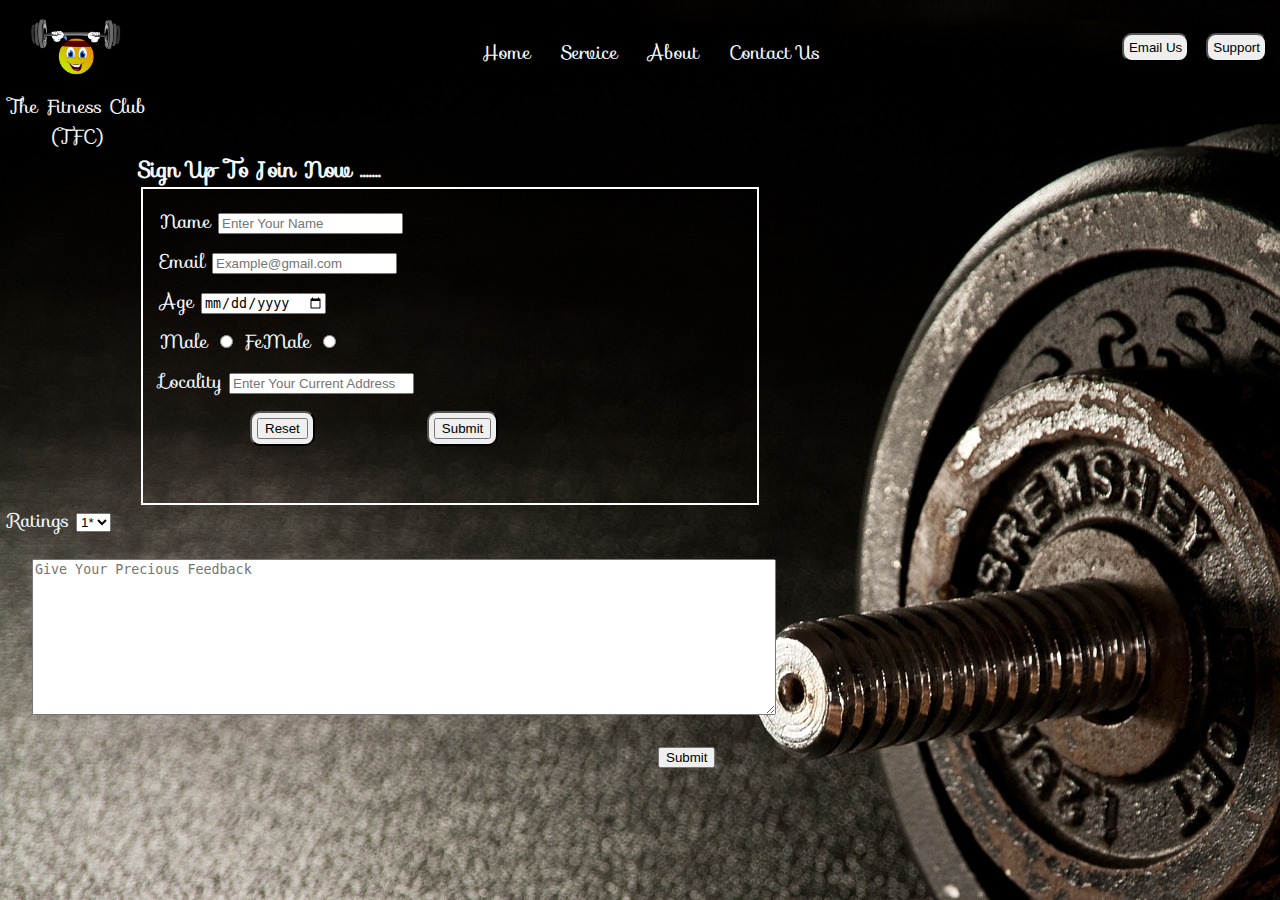
<file: index.html>
<!DOCTYPE html>
<html lang="en">

<head>
    <meta charset="UTF-8">
    <meta http-equiv="X-UA-Compatible" content="IE=edge">
    <meta name="viewport" content="width=device-width, initial-scale=1.0">
    <title>Document</title>
    <link rel="stylesheet" href="style.css">
    <link rel="stylesheet" href="https://fonts.googleapis.com/css?family=Sofia">
</head>

<body>
    <div class="container">

        <div class="left">
            <img src="sports-3735288_640.png" alt=" No image">
            <div>The Fitness Club
            </div>
            <div style="text-align:center ;">(TFC)</div>
        </div>
        <nav class="navbar">
            <ul>
                <li class="item"> <a href="#" target="_blank">Home</a></li>
                <li class="item"> <a href="#" target="_blank">Service</a></li>
                <li class="item"> <a href="#" target="_blank">About</a></li>
                <li class="item"> <a href="#" target="_blank">Contact Us</a></li>
            </ul>

        </nav>
        <div class="right">
            <button class="btn">Email Us</button>
            <button class="btn">Support</button>
        </div>
    </div>
    <h3 style="margin-left : 130px ;  display: inline;">Sign Up To Join Now .......</h3>
    <div class="form">
        <form action="backend.php">
            <div class="inp">
                <label for="Name">Name</label>
                <input type="text" placeholder="Enter Your Name" , id="Name">

            </div>
            <div class="inp">
                <label for="Email">Email</label>
                <input type="email" placeholder="Example@gmail.com" , id="Email">
            </div>
            <div class="inp"><label for="Age">Age</label>
                <input type="date" placeholder="Enter Age" , id="Age">
            </div>
            <div class="inp">
                Male <input type="radio" name="MyGender">
                FeMale <input type="radio" name="MyGender">
            </div>
            <div class="inp">
                <label for="Locality">Locality</label>
                <input type="text" placeholder="Enter Your Current Address" , id="Locality">
            </div>
            <button class="btn" style="margin-left: 100px;"> <input type="reset" name="Reset Now"
                    value="Reset"></button>
            <button class="btn" style="margin-left: 100px;"><input type="button" value="Submit"></button>
        </form>


    </div>
    <div class="ratings">
        <label for="Ratings">Ratings</label>
        <select name="Stars" id="Ratings">
            <option value="1">1*</option>
            <option value="2">2*</option>
            <option value="3">3*</option>
            <option value="4">4*</option>
            <option value="5">5*</option>
        </select>
    </div>
    <div class="ta">
        <textarea name="Opinion" placeholder="Give Your Precious Feedback" cols="90" rows="10"></textarea>
        <button>Submit</button>
    </div>
    


</body>

</html>
</file>
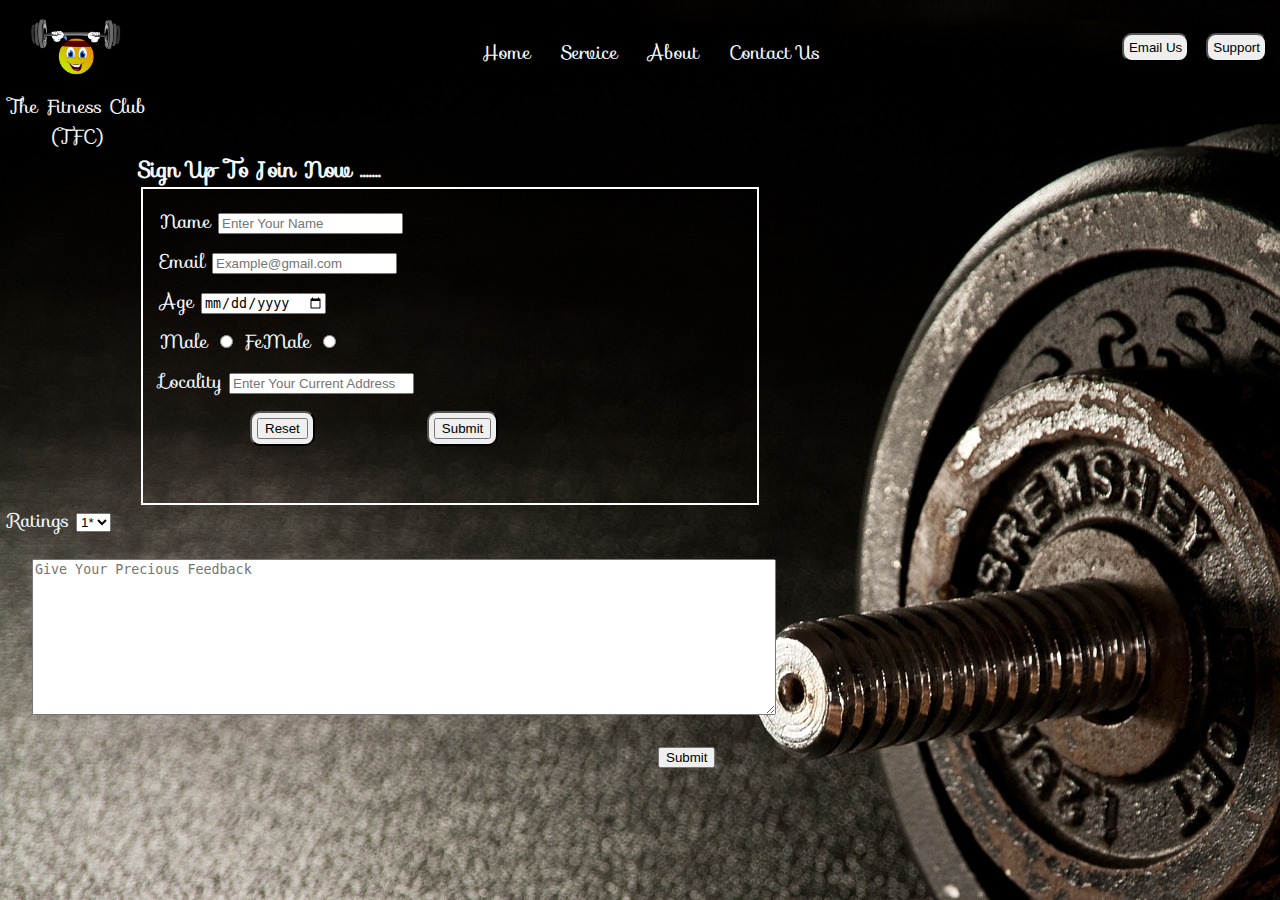
<file: body.html>
<!DOCTYPE html>
<html lang="en">

<head>
    <meta charset="UTF-8">
    <meta http-equiv="X-UA-Compatible" content="IE=edge">
    <meta name="viewport" content="width=device-width, initial-scale=1.0">
    <title>Document</title>
    <link rel="stylesheet" href="style.css">
    <link rel="stylesheet" href="https://fonts.googleapis.com/css?family=Sofia">
</head>

<body>
    <div class="container">

        <div class="left">
            <img src="sports-3735288_640.png" alt=" No image">
            <div>The Fitness Club
            </div>
            <div style="text-align:center ;">(TFC)</div>
        </div>
        <nav class="navbar">
            <ul>
                <li class="item"> <a href="#" target="_blank">Home</a></li>
                <li class="item"> <a href="#" target="_blank">Service</a></li>
                <li class="item"> <a href="#" target="_blank">About</a></li>
                <li class="item"> <a href="#" target="_blank">Contact Us</a></li>
            </ul>

        </nav>
        <div class="right">
            <button class="btn">Email Us</button>
            <button class="btn">Support</button>
        </div>
    </div>
    <h3 style="margin-left : 130px ;  display: inline;">Sign Up To Join Now .......</h3>
    <div class="form">
        <form action="backend.php">
            <div class="inp">
                <label for="Name">Name</label>
                <input type="text" placeholder="Enter Your Name" , id="Name">

            </div>
            <div class="inp">
                <label for="Email">Email</label>
                <input type="email" placeholder="Example@gmail.com" , id="Email">
            </div>
            <div class="inp"><label for="Age">Age</label>
                <input type="date" placeholder="Enter Age" , id="Age">
            </div>
            <div class="inp">
                Male <input type="radio" name="MyGender">
                FeMale <input type="radio" name="MyGender">
            </div>
            <div class="inp">
                <label for="Locality">Locality</label>
                <input type="text" placeholder="Enter Your Current Address" , id="Locality">
            </div>
            <button class="btn" style="margin-left: 100px;"> <input type="reset" name="Reset Now"
                    value="Reset"></button>
            <button class="btn" style="margin-left: 100px;"><input type="button" value="Submit"></button>
        </form>


    </div>
    <div class="ratings">
        <label for="Ratings">Ratings</label>
        <select name="Stars" id="Ratings">
            <option value="1">1*</option>
            <option value="2">2*</option>
            <option value="3">3*</option>
            <option value="4">4*</option>
            <option value="5">5*</option>
        </select>
    </div>
    <div class="ta">
        <textarea name="Opinion" placeholder="Give Your Precious Feedback" cols="90" rows="10"></textarea>
        <button>Submit</button>
    </div>
    


</body>

</html>
</file>
<file: style.css>
body{
    background-image: url(fitness-1882721_1920.jpg);
    color: aliceblue;
    font-family: "Sofia", sans-serif;
    font-size: larger;
}
.navbar {
    color: antiquewhite;
    margin-top: 10px;
}
ul {
    display: flex;
    justify-content: center;
    list-style: none;
    

}
a{
    flex-direction: column;
    color: aliceblue;
    margin: 15px;
    text-decoration: none;
}
a:hover{
    color: greenyellow;
    text-decoration: underline;
}
.container{
    display: flex;
    justify-content: space-between;
}
.left{
    margin-top: 10px;
   
}
.right{
    margin-top: 20px;
}
.left img {
    width: 100px;
    margin-left: 16px;
}
.btn{
    border-radius: 10px;
    margin: 5px;
    padding: 5px;
    cursor: pointer;
    
}
.btn:hover {
     color:red;
}
.left:hover{
    color: greenyellow;
}
h3:hover{
    color: greenyellow;
}
.form {
    border: 2px solid white;
    height: 300px;
    width: 600px;
    margin-left: 133px;
    padding: 7px;
}
.inp{
    margin: 10px;
}
textarea{
    margin: 24px;
}
.ta button{
    display: block;
    margin-left: 650px;;
}
</file>
